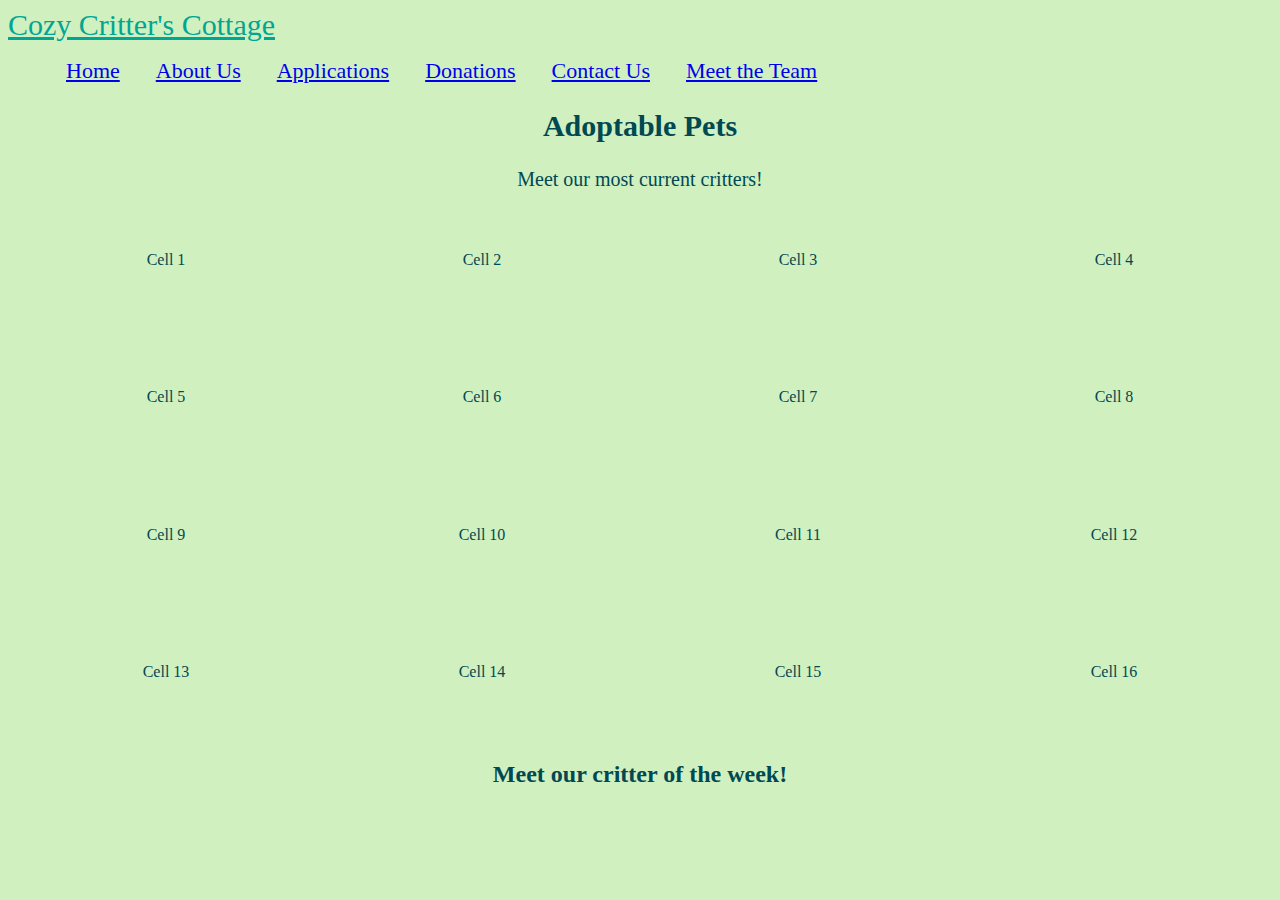
<file: index.html>
<!--Basic HTML class setup-->
<!DOCTYPE html>
<html lang="en">
<head>
    <meta charset="UTF-8">
    <meta name="viewport" content="width=device-width, initial-scale=1.0">
    <title>Cozy Critter's Cottage</title>
    <link rel="stylesheet" href="styles.css">
</head>
<body>
    <!-- This is where the navigation bar is created and assigned -->
    <nav class="navbar">
        <div class="navbar_container">
            <a href="/" id="navbar_logo">Cozy Critter's Cottage</a>
            <div class="navbar_toggle" id="mobile-menu">
                <span class="bar"></span>
                <span class="bar"></span>
                <span class="bar"></span>
                <span class="bar"></span>
                <span class="bar"></span>
            </div>
            <ul class="navbar_menu">
                <li class="navbar_item">
                    <a href="index.html" class="navbar_links">
                        Home
                    </a>
                </li>
                <li class="navbar_item">
                    <a href="about-us.html" class="navbar_links">
                        About Us
                    </a>
                </li>
                <li class="navbar_item">
                    <a href="applications.html" class="navbar_links">
                        Applications
                    </a>
                </li>
                <li class="navbar_item">
                    <a href="donations.html" class="navbar_links">
                        Donations
                    </a>
                </li>
                <li class="navbar_item">
                    <a href="contact-us.html" class="navbar_links">
                        Contact Us
                    </a>
                </li>
                <li class="navbar_item">
                    <a href="meet-the-team.html" class="navbar_links">
                        Meet the Team
                    </a>
                </li>
            </ul>
        </div>
    </nav>
    <!-- This is where the code for the home page display starts -->
    <div class = "index">
        <div class="index_container">
            <div class="index_content">
                <h2>Adoptable Pets</h2>
            </div>
            <!-- <Insert table here -->
            <!-- <div class = "main_image_container">
                <img src = "images/stoicdoge.jpg" alt = "picture" id = "main_image" />
            </div> -->
            <table>
                <tr>
                    <caption>Meet our most current critters!</caption>
                </tr>
                <tr>
                    <td>Cell 1</td>
                    <td>Cell 2</td>
                    <td>Cell 3</td>
                    <td>Cell 4</td>
                  </tr>
                  <tr>
                    <td>Cell 5</td>
                    <td>Cell 6</td>
                    <td>Cell 7</td>
                    <td>Cell 8</td>
                  </tr>
                  <tr>
                    <td>Cell 9</td>
                    <td>Cell 10</td>
                    <td>Cell 11</td>
                    <td>Cell 12</td>
                  </tr>
                  <tr>
                    <td>Cell 13</td>
                    <td>Cell 14</td>
                    <td>Cell 15</td>
                    <td>Cell 16</td>
                  </tr>
            </table>
        </div>
    </div>
    <div class="index_weekly_pet">
        <h2>Meet our critter of the week!</h2>
        <!-- <Insert description and photo here -->
    </div>
    <script src = "app.js"></script>
</body>
</html>
</file>
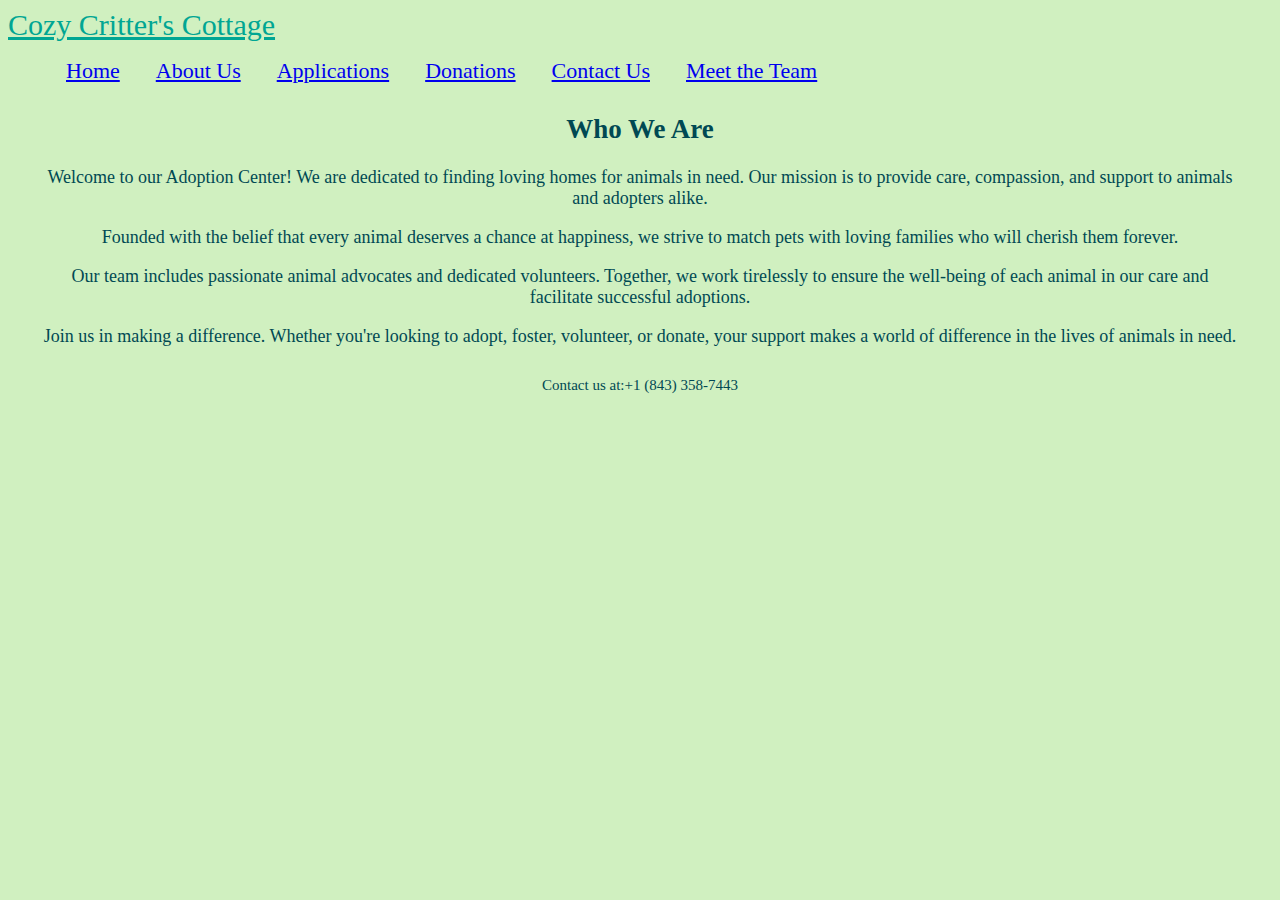
<file: about-us.html>
<!DOCTYPE html>
<html lang="en">
<head>
    <meta charset="UTF-8">
    <meta name="viewport" content="width=device-width, initial-scale=1.0">
    <title>Cozy Critter's Cottage</title>
    <link rel="stylesheet" href="styles.css">
    <title>About Us - Adoption Center</title>
</head>
<body>
    <!-- This is where the navigation bar is created and assigned -->
    <nav class="navbar">
        <div class="navbar_container">
            <a href="/" id="navbar_logo">Cozy Critter's Cottage</a>
            <div class="navbar_toggle" id="mobile-menu">
                <span class="bar"></span>
                <span class="bar"></span>
                <span class="bar"></span>
                <span class="bar"></span>
                <span class="bar"></span>
            </div>
            <ul class="navbar_menu">
                <li class="navbar_item">
                    <a href="index.html" class="navbar_links">
                        Home
                    </a>
                </li>
                <li class="navbar_item">
                    <a href="about-us.html" class="navbar_links">
                        About Us
                    </a>
                </li>
                <li class="navbar_item">
                    <a href="applications.html" class="navbar_links">
                        Applications
                    </a>
                </li>
                <li class="navbar_item">
                    <a href="donations.html" class="navbar_links">
                        Donations
                    </a>
                </li>
                <li class="navbar_item">
                    <a href="contact-us.html" class="navbar_links">
                        Contact Us
                    </a>
                </li>
                <li class="navbar_item">
                    <a href="meet-the-team.html" class="navbar_links">
                        Meet the Team
                    </a>
                </li>
            </ul>
        </div>
    </nav>
        <!-- This is where the code for the page display starts -->
        <div class = "about_us">
            <div class="about_us_container">
                <div class="about_us_content">
                    <h2>Who We Are</h2>
                    <p>Welcome to our Adoption Center! We are dedicated to finding loving homes for animals in need. Our mission is to provide care, compassion, and support to animals and adopters alike.</p>
                    <p>Founded with the belief that every animal deserves a chance at happiness, we strive to match pets with loving families who will cherish them forever.</p>
                    <p>Our team includes passionate animal advocates and dedicated volunteers. Together, we work tirelessly to ensure the well-being of each animal in our care and facilitate successful adoptions.</p>
                    <p>Join us in making a difference. Whether you're looking to adopt, foster, volunteer, or donate, your support makes a world of difference in the lives of animals in need.</p>
                </div>
            </div>
        </div>
        <div class = "footer">
            <footer>
                <p>Contact us at:+1 (843) 358-7443 </p>
            </footer>
        </div>
</body>
</html>
</file>
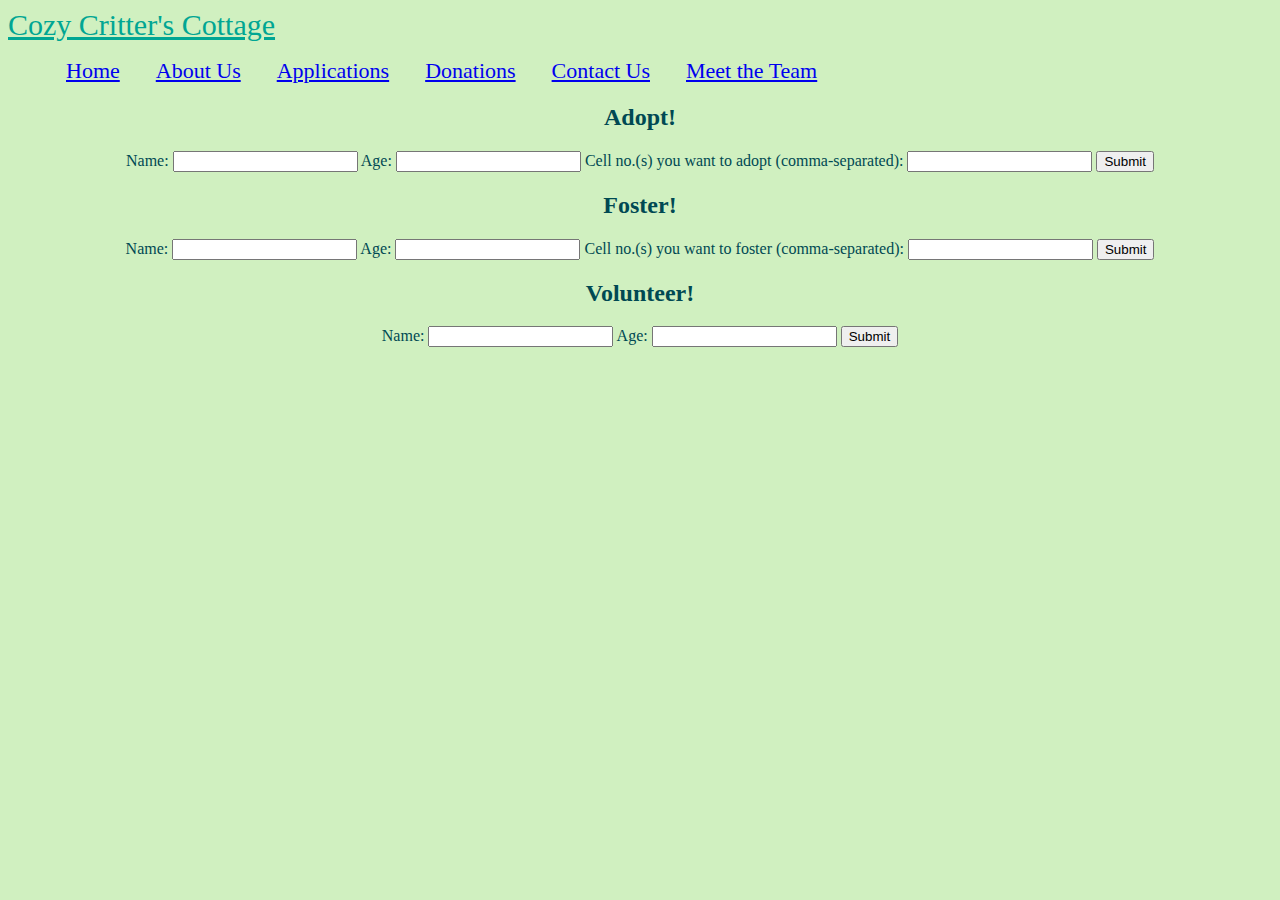
<file: applications.html>
<!DOCTYPE html>
<html lang="en">
<head>
    <meta charset="UTF-8">
    <meta name="viewport" content="width=device-width, initial-scale=1.0">
    <title>Cozy Critter's Cottage</title>
    <link rel="stylesheet" href="styles.css">
</head>
<body>
    <!-- This is where the navigation bar is created and assigned -->
    <nav class="navbar">
        <div class="navbar_container">
            <a href="/" id="navbar_logo">Cozy Critter's Cottage</a>
            <div class="navbar_toggle" id="mobile-menu">
                <span class="bar"></span>
                <span class="bar"></span>
                <span class="bar"></span>
                <span class="bar"></span>
                <span class="bar"></span>
            </div>
            <ul class="navbar_menu">
                <li class="navbar_item">
                    <a href="index.html" class="navbar_links">
                        Home
                    </a>
                </li>
                <li class="navbar_item">
                    <a href="about-us.html" class="navbar_links">
                        About Us
                    </a>
                </li>
                <li class="navbar_item">
                    <a href="applications.html" class="navbar_links">
                        Applications
                    </a>
                </li>
                <li class="navbar_item">
                    <a href="donations.html" class="navbar_links">
                        Donations
                    </a>
                </li>
                <li class="navbar_item">
                    <a href="contact-us.html" class="navbar_links">
                        Contact Us
                    </a>
                </li>
                <li class="navbar_item">
                    <a href="meet-the-team.html" class="navbar_links">
                        Meet the Team
                    </a>
                </li>
            </ul>
        </div>
    </nav>
    <!-- This is where the code for the page display starts -->
    <div class="applications">
        <div class="applications_container">
            <div class="applications_content">
                <h2>Adopt!</h2>
                <div class="form-container">
                    <form id="adoptingForm">
                        <label for="adoptName">Name:</label>
                        <input type="text" id="adoptName" name="name" required>
                        <label for="adoptAge">Age:</label>
                        <input type="number" id="adoptAge" name="age" required>
                        <label for="adoptFavoriteAnimals">Cell no.(s) you want to adopt (comma-separated):</label>
                        <input type="text" id="adoptFavoriteAnimals" name="favoriteAnimals" required>
                        <input type="submit" value="Submit">
                    </form>
                    <div id="adoptMessage"></div>
                </div>

                <h2>Foster!</h2>
                <div class="form-container">
                    <form id="fosteringForm">
                        <label for="fosterName">Name:</label>
                        <input type="text" id="fosterName" name="name" required>
                        <label for="fosterAge">Age:</label>
                        <input type="number" id="fosterAge" name="age" required>
                        <label for="fosterFavoriteAnimals">Cell no.(s) you want to foster (comma-separated):</label>
                        <input type="text" id="fosterFavoriteAnimals" name="favoriteAnimals" required>
                        <input type="submit" value="Submit">
                    </form>
                    <div id="fosterMessage"></div>
                </div>
                
                <h2>Volunteer!</h2>
                <div class="form-container">
                    <form id="volunteerForm">
                        <label for="volunteerName">Name:</label>
                        <input type="text" id="volunteerName" name="name" required>
                        <label for="volunteerAge">Age:</label>
                        <input type="number" id="volunteerAge" name="age" required>
                        <input type="submit" value="Submit">
                    </form>
                    <div id="volunteerMessage"></div>
                </div>
            </div>
        </div>
    </div>
    <script src="app.js"></script>
</body>
</html>
</file>
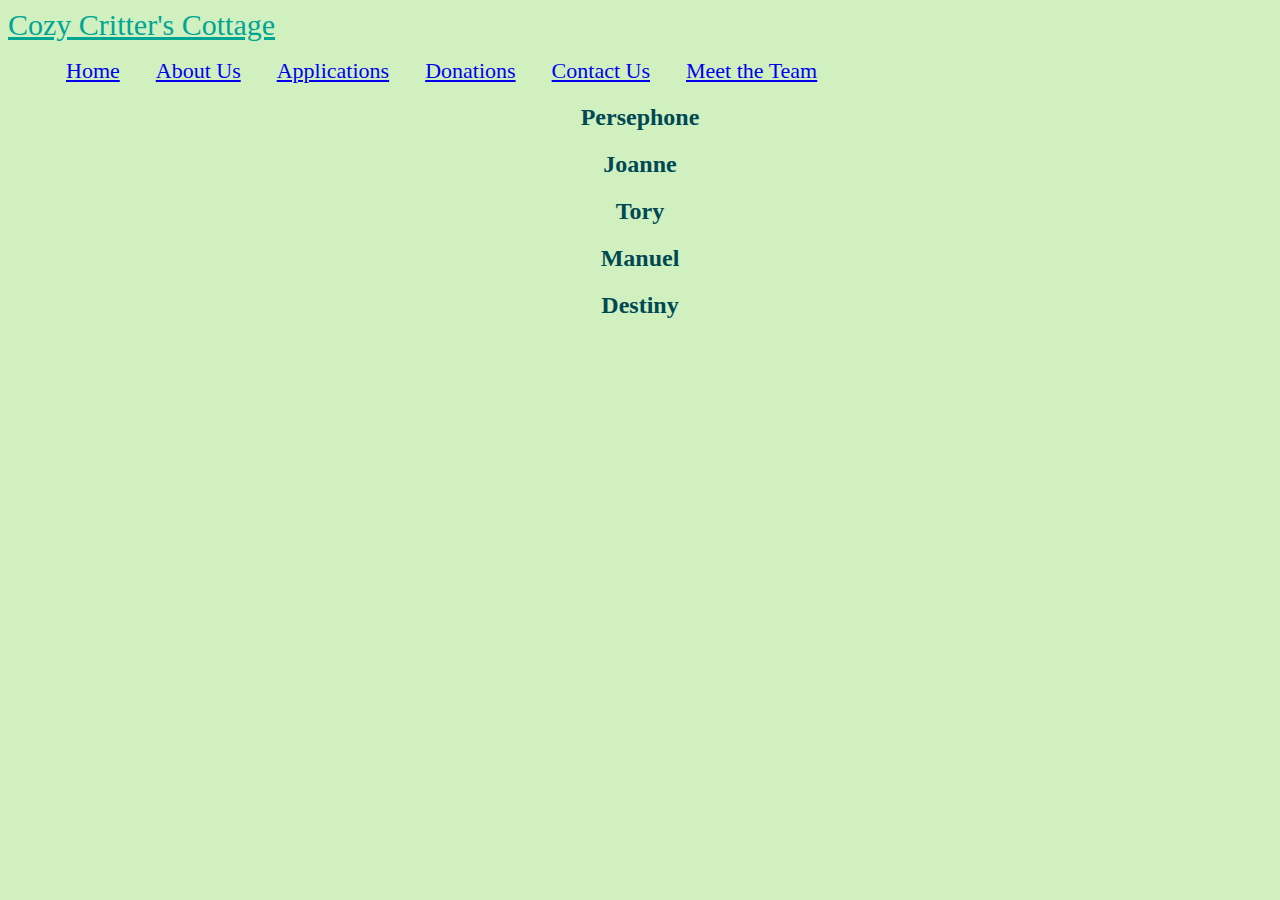
<file: meet-the-team.html>
<!DOCTYPE html>
<html lang="en">
<head>
    <meta charset="UTF-8">
    <meta name="viewport" content="width=device-width, initial-scale=1.0">
    <title>Cozy Critter's Cottage</title>
    <link rel="stylesheet" href="styles.css">
</head>
<body>
    <!-- This is where the navigation bar is created and assigned -->
    <nav class="navbar">
        <div class="navbar_container">
            <a href="/" id="navbar_logo">Cozy Critter's Cottage</a>
            <div class="navbar_toggle" id="mobile-menu">
                <span class="bar"></span>
                <span class="bar"></span>
                <span class="bar"></span>
                <span class="bar"></span>
                <span class="bar"></span>
            </div>
            <ul class="navbar_menu">
                <li class="navbar_item">
                    <a href="index.html" class="navbar_links">
                        Home
                    </a>
                </li>
                <li class="navbar_item">
                    <a href="about-us.html" class="navbar_links">
                        About Us
                    </a>
                </li>
                <li class="navbar_item">
                    <a href="applications.html" class="navbar_links">
                        Applications
                    </a>
                </li>
                <li class="navbar_item">
                    <a href="donations.html" class="navbar_links">
                        Donations
                    </a>
                </li>
                <li class="navbar_item">
                    <a href="contact-us.html" class="navbar_links">
                        Contact Us
                    </a>
                </li>
                <li class="navbar_item">
                    <a href="meet-the-team.html" class="navbar_links">
                        Meet the Team
                    </a>
                </li>
            </ul>
        </div>
    </nav>
        <!-- This is where the code for the page display starts -->
        <div class = "meet_the_team">
            <div class="meet_the_team_container">
                <div class="meet_the_team_content">
                    <h2>Persephone</h2>
                    <h2>Joanne</h2>
                    <h2>Tory</h2>
                    <h2>Manuel</h2>
                    <h2>Destiny</h2>
                </div>
            </div>
        </div>
</body>
</file>
<file: styles.css>
body {
    background-color: #D0F0C0;
}

.navbar {
    justify-content: center;
    align-items: center;
    z-index: 1000;

}
.navbar_container {


}

#navbar_logo {
    color: #00A693;
    font-family: 'Times New Roman', Times, serif;
    font-size: 30px;

}

.navbar_menu {
    text-align: center;
    list-style: none;
    align-items: center;
    display: flex;

}

.navbar_item {
    color: #00A693;
    font-family: 'Times New Roman', Times, serif;
    font-size: 22px;
}

.navbar_links {
    align-items: center;
    justify-content: center;
    padding: 18px;
}

.navbar_links:hover {

}

/* Home Section CSS */

.index {

}

.index_container {

}

.index_content h1 {
    color: #004953;

}

.index_content h2 {
    color: #004953;
    text-align: center;
    font-size: 30px;
}

.index_content p {
    color: #004953;
}

table {
    text-align: center;
    justify-content: center;
    justify-items: center;
    position: relative;
    border-collapse: collapse; 
    width: 100%;
    height: 550px;
    color: #004953;
  }

table caption {
    font-size: 20px;
}

.index_weekly_pet h2 {
    text-align: center;
    color: #004953;


}

/* About Section CSS */

.about_us {
    color: #004953;
    text-align: center;
    justify-content: center;
    margin: 30px;
    font-size: 18px;
}

.footer {
    color: #004953;
    text-align: center;
    justify-content: center;
    font-size: 15px;
}

/* Applications Section CSS */

.applications {
    color: #004953;
    text-align: center;
    justify-content: center;
}

/* Donations Section CSS */

.donations {
    color: #004953;
    text-align: center;
    justify-content: center;
}




/* Contact US Section CSS */

.contact_us  {
    color: #004953;
    text-align: center;
    justify-content: center;
}




/* Meet the Team Section CSS */

.meet_the_team {
    color: #004953;
    text-align: center;
    justify-content: center;
    
}
</file>
